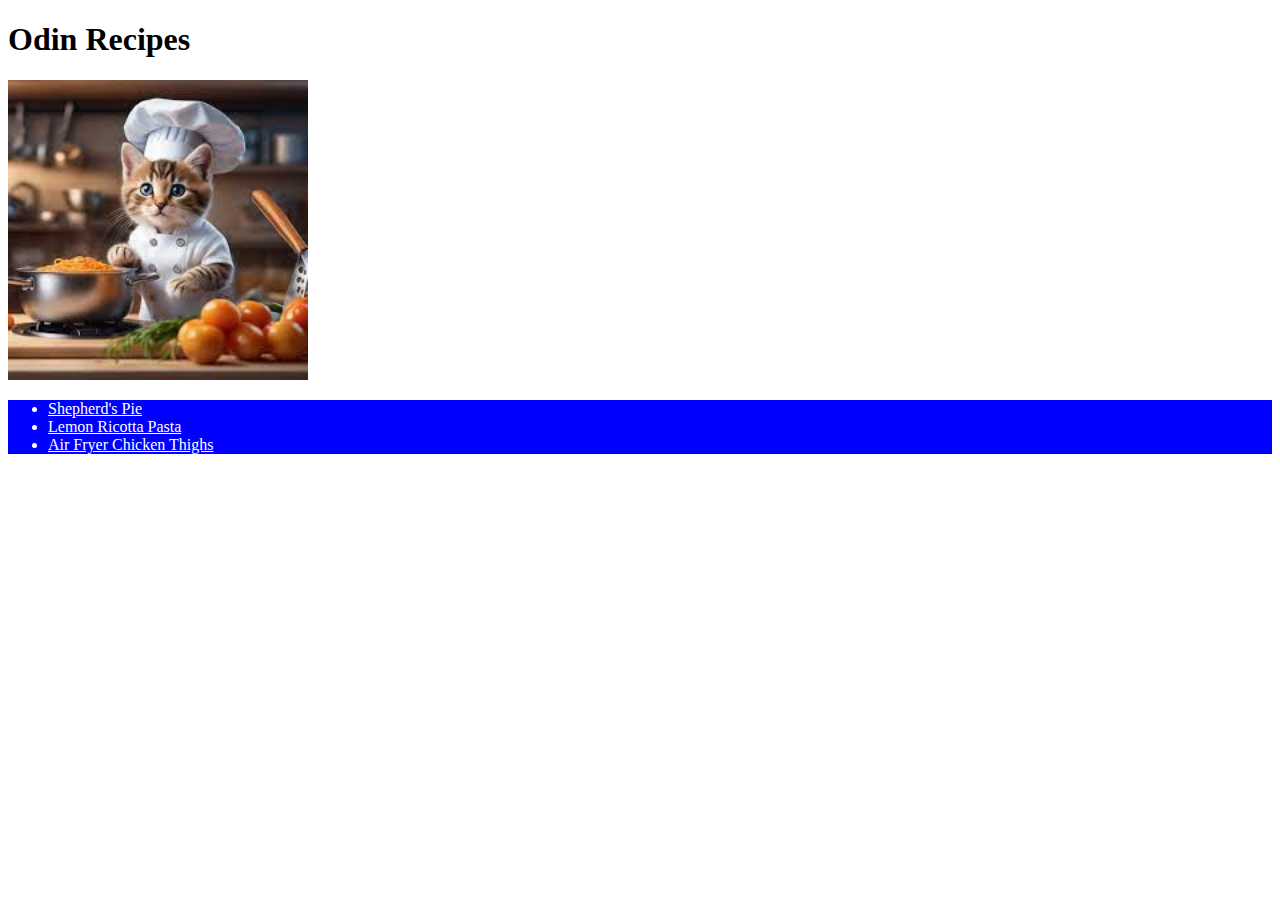
<file: index.html>
<!DOCTYPE html>
<html lang="en">
    <head>
        <meta charset="UTF-8">
        <title>Odin Recipes</title>
        <link rel="stylesheet" href="css/style.css">
    </head>
    <body>
        <h1>Odin Recipes</h1>
        <img src="img/catcooking.jpg" alt="Cat Cooking" height="300px" width="300px">
            <ul>
            <li><a href="recipes/shepherd-pie.html">Shepherd's Pie</a></li>
            <li><a href="recipes/lemon-ricotta-pasta.html">Lemon Ricotta Pasta</a></li>
            <li><a href="recipes/air-fryer-chicken-thighs.html">Air Fryer Chicken Thighs</a></li>
            </ul>
    </body>
</html>
</file>
<file: css/style.css>
* { 
    font-family: Cambria, Cochin, Georgia, Times, 'Times New Roman', serif;
}
ul {
    background-color: blue;
    color: white;
}
a {
    color: white;
}
.ingredients {
    background-color: grey;
    color: white;
}

.steps {
    font-size: 25px;
    font-family: 'Times New Roman', Times, serif;
    background-color: aqua;
    color: black;
}
</file>
